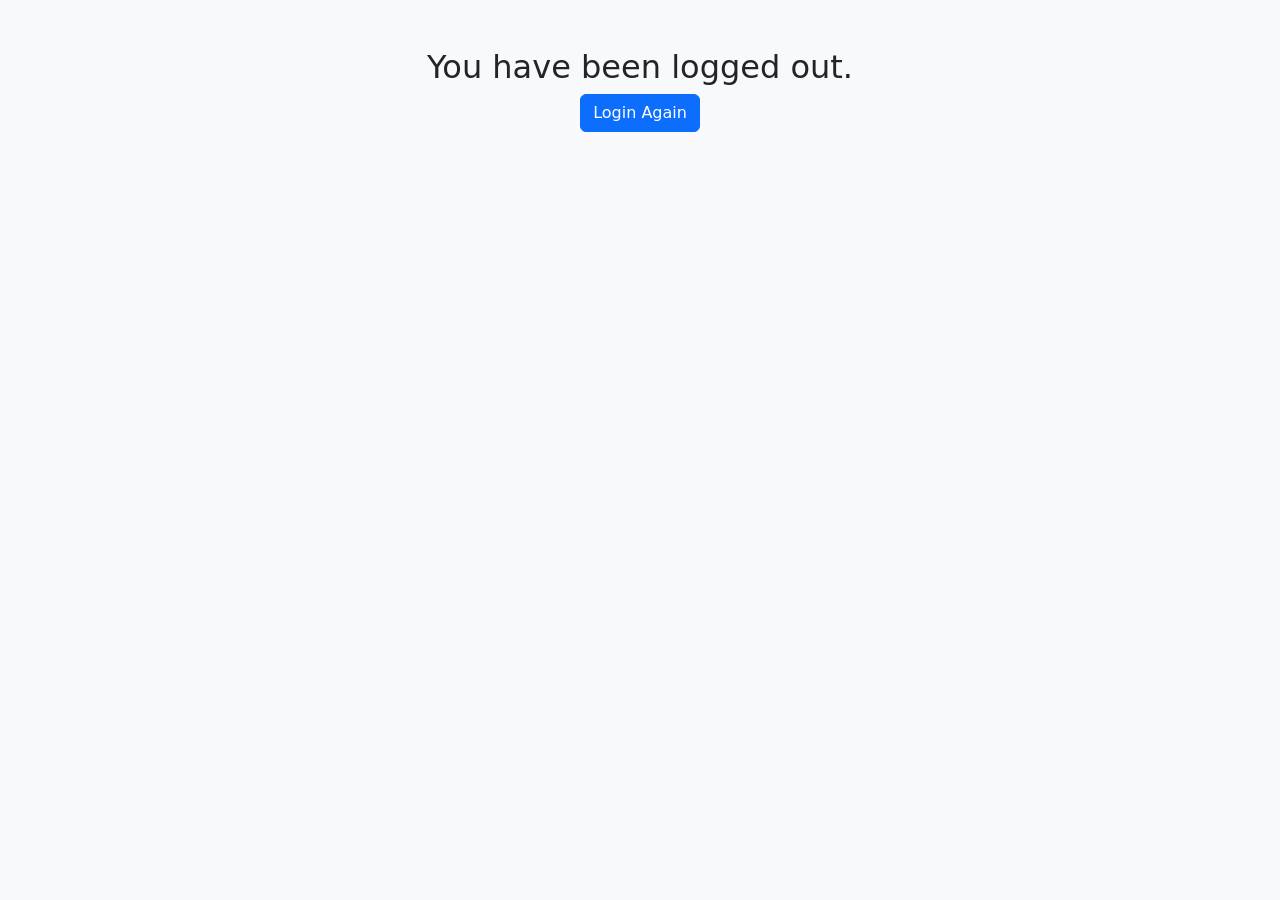
<file: templates/logout.html>
<!DOCTYPE html>
<html lang="en">
<head>
    <meta charset="UTF-8">
    <meta name="viewport" content="width=device-width, initial-scale=1.0">
    <title>Logout</title>
    <link rel="stylesheet" href="https://cdn.jsdelivr.net/npm/bootstrap@5.3.0/dist/css/bootstrap.min.css">
</head>
<body class="bg-light">
    <div class="container mt-5 text-center">
        <h2>You have been logged out.</h2>
        <a href="{{ url_for('login') }}" class="btn btn-primary">Login Again</a>
    </div>
</body>
</html>
</file>
